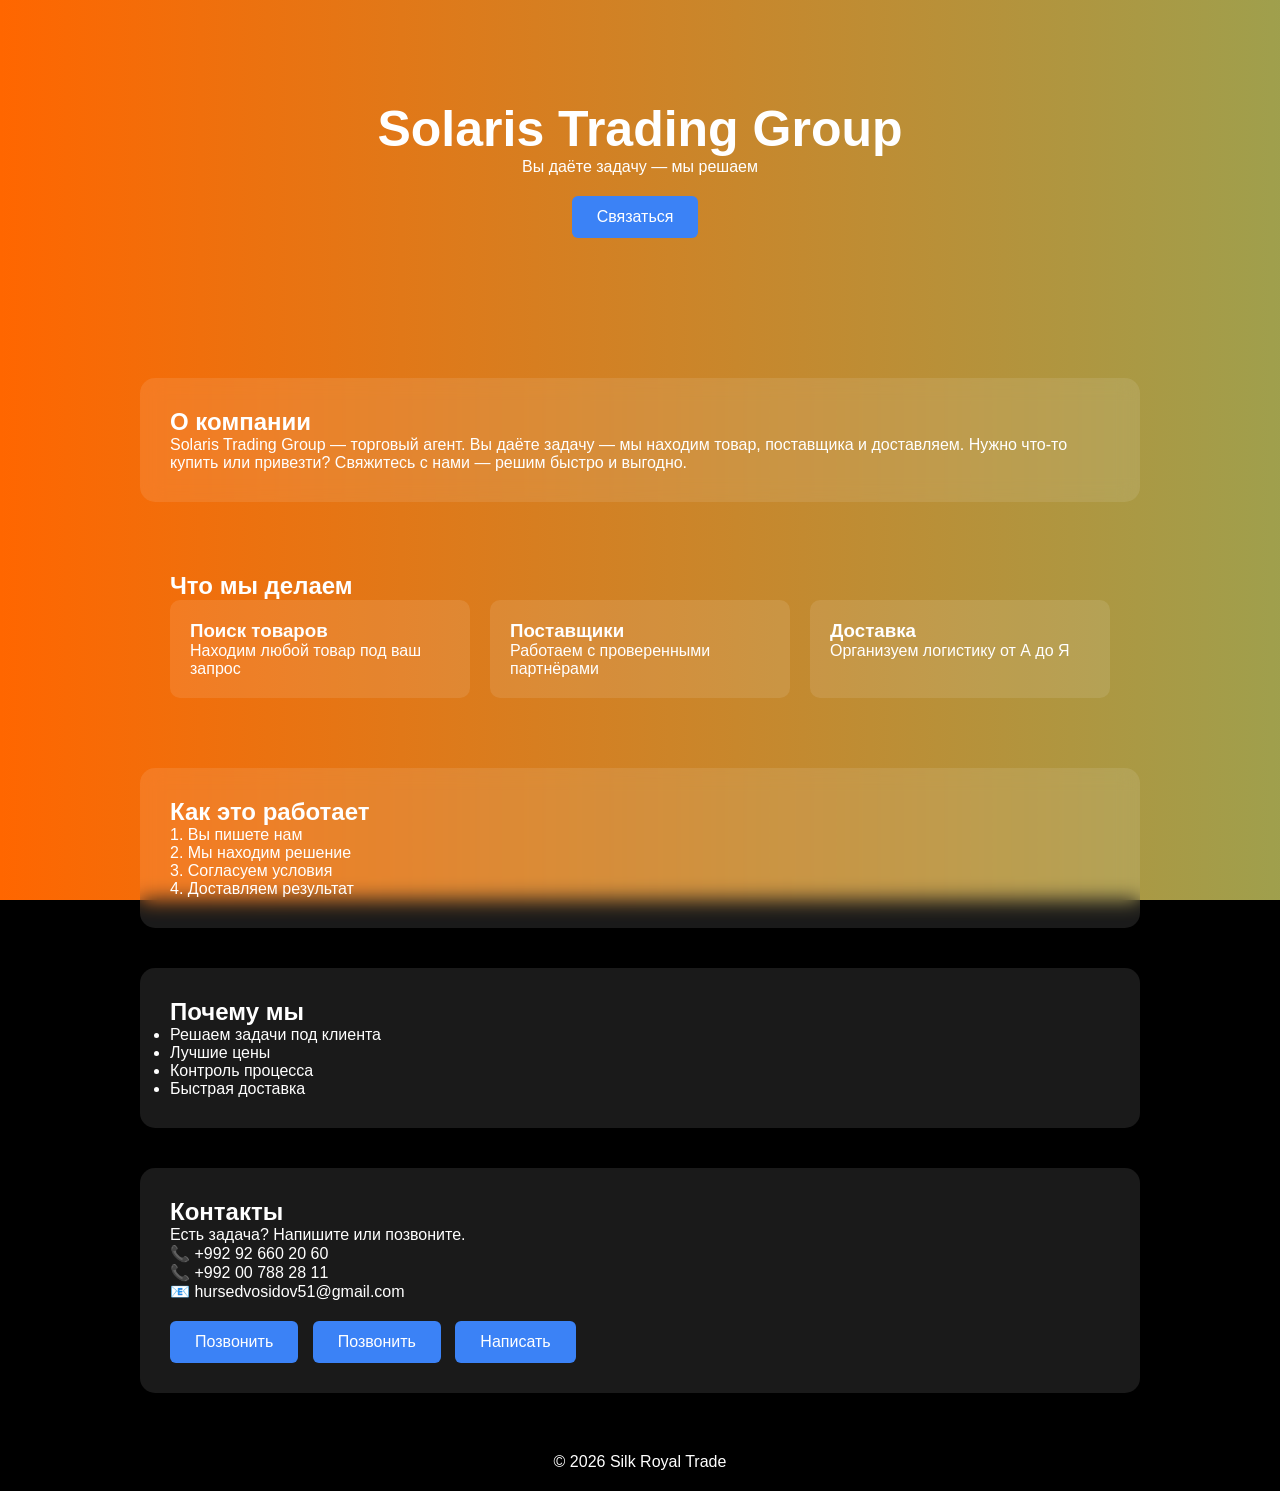
<file: index.html>
<!DOCTYPE html>
<html lang="ru">
<head>
<meta charset="UTF-8">
<meta name="viewport" content="width=device-width, initial-scale=1.0">
<title>Solaris Trading Group</title>
<link rel="stylesheet" href="style.css">
</head>
    <meta name="google-site-verification" content="MQXjfW1kaGUkzaGMa_56x_y2o1j25u7ZER-gf6B74S4" />
<body>

<div class="bg"></div>

<header class="fade">
    <h1>Solaris Trading Group</h1>
    <p>Вы даёте задачу — мы решаем</p>
    <a href="#contact" class="btn">Связаться</a>
</header>

<section class="glass fade">
    <h2>О компании</h2>
    <p>
    Solaris Trading Group — торговый агент.  
    Вы даёте задачу — мы находим товар, поставщика и доставляем.

    Нужно что-то купить или привезти?  
    Свяжитесь с нами — решим быстро и выгодно.
    </p>
</section>

<section class="fade">
    <h2>Что мы делаем</h2>
    <div class="cards">
        <div class="card">
            <h3>Поиск товаров</h3>
            <p>Находим любой товар под ваш запрос</p>
        </div>
        <div class="card">
            <h3>Поставщики</h3>
            <p>Работаем с проверенными партнёрами</p>
        </div>
        <div class="card">
            <h3>Доставка</h3>
            <p>Организуем логистику от А до Я</p>
        </div>
    </div>
</section>

<section class="glass fade">
    <h2>Как это работает</h2>
    <p>
    1. Вы пишете нам<br>
    2. Мы находим решение<br>
    3. Согласуем условия<br>
    4. Доставляем результат
    </p>
</section>

<section class="glass fade">
    <h2>Почему мы</h2>
    <ul>
        <li>Решаем задачи под клиента</li>
        <li>Лучшие цены</li>
        <li>Контроль процесса</li>
        <li>Быстрая доставка</li>
    </ul>
</section>

<section id="contact" class="glass fade">
    <h2>Контакты</h2>
    <p>Есть задача? Напишите или позвоните.</p>

    <p>📞 +992 92 660 20 60</p>
    <p>📞 +992 00 788 28 11</p>
    <p>📧 hursedvosidov51@gmail.com</p>

    <a href="tel:+992926602060" class="btn">Позвонить</a>
    <a href="tel:+992007882811" class="btn">Позвонить</a>
    <a href="mailto:hursedvosidov51@gmail.com" class="btn">Написать</a>
</section>

<footer>
    <p>© 2026 Silk Royal Trade</p>
</footer>

<script>
const faders = document.querySelectorAll('.fade');

window.addEventListener('scroll', () => {
    faders.forEach(el => {
        if (el.getBoundingClientRect().top < window.innerHeight - 50) {
            el.classList.add('show');
        }
    });
});
</script>

</body>
</html>
</file>
<file: style.css>
* {
    margin: 0;
    padding: 0;
    box-sizing: border-box;
    font-family: Arial;
}

body {
    color: white;
    background: black;
    overflow-x: hidden;
}

/* ФОН */
.bg {
    position: fixed;
    width: 100%;
    height: 100%;
    background: linear-gradient(270deg, #ff00cc, #3333ff, #00ffcc, #ff6600);
    background-size: 800% 800%;
    animation: gradient 12s ease infinite;
    z-index: -999;
}

@keyframes gradient {
    0% {background-position: 0% 50%;}
    50% {background-position: 100% 50%;}
    100% {background-position: 0% 50%;}
}

/* HEADER */
header {
    text-align: center;
    padding: 100px 20px;
}

h1 {
    font-size: 50px;
}

/* СЕКЦИИ */
section {
    max-width: 1000px;
    margin: 40px auto;
    padding: 30px;
}

/* СТЕКЛО */
.glass {
    background: rgba(255,255,255,0.1);
    border-radius: 15px;
    backdrop-filter: blur(10px);
}

/* КАРТОЧКИ */
.cards {
    display: flex;
    gap: 20px;
    flex-wrap: wrap;
}

.card {
    flex: 1;
    min-width: 250px;
    background: rgba(255,255,255,0.1);
    padding: 20px;
    border-radius: 10px;
    transition: 0.3s;
}

.card:hover {
    transform: scale(1.05);
    background: rgba(255,255,255,0.2);
}

/* КНОПКИ */
.btn {
    display: inline-block;
    margin-top: 20px;
    margin-right: 10px;
    padding: 12px 25px;
    background: #3b82f6;
    border-radius: 6px;
    text-decoration: none;
    color: white;
    transition: 0.3s;
}

.btn:hover {
    background: #1d4ed8;
}

/* АНИМАЦИЯ */
.fade {
    opacity: 0;
    transform: translateY(40px);
    transition: 0.7s;
}

.fade.show {
    opacity: 1;
    transform: translateY(0);
}

/* FOOTER */
footer {
    text-align: center;
    padding: 20px;
}

/* 📱 АДАПТИВ */
@media (max-width: 768px) {
    h1 {
        font-size: 32px;
    }

    header {
        padding: 60px 15px;
    }

    section {
        margin: 20px;
        padding: 20px;
    }

    .cards {
        flex-direction: column;
    }

    .btn {
        display: block;
        width: 100%;
        text-align: center;
    }
}
</file>
